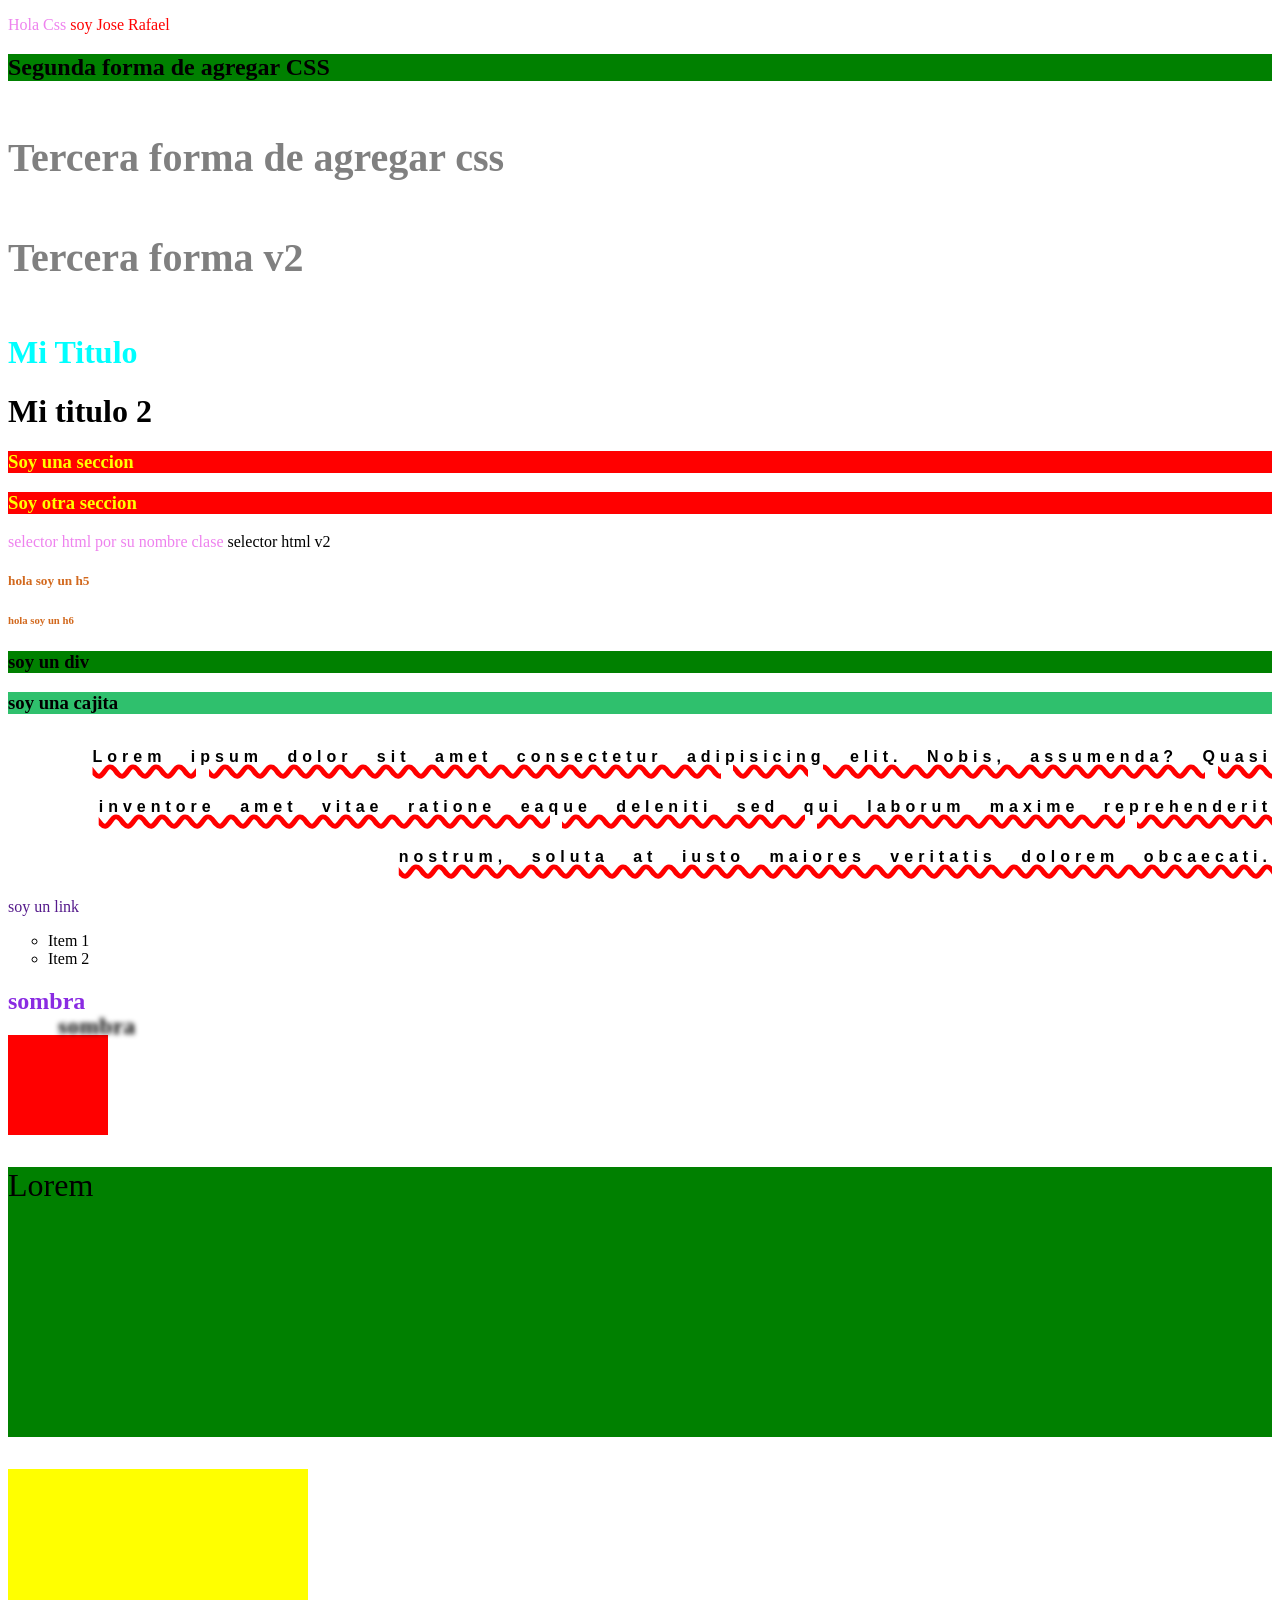
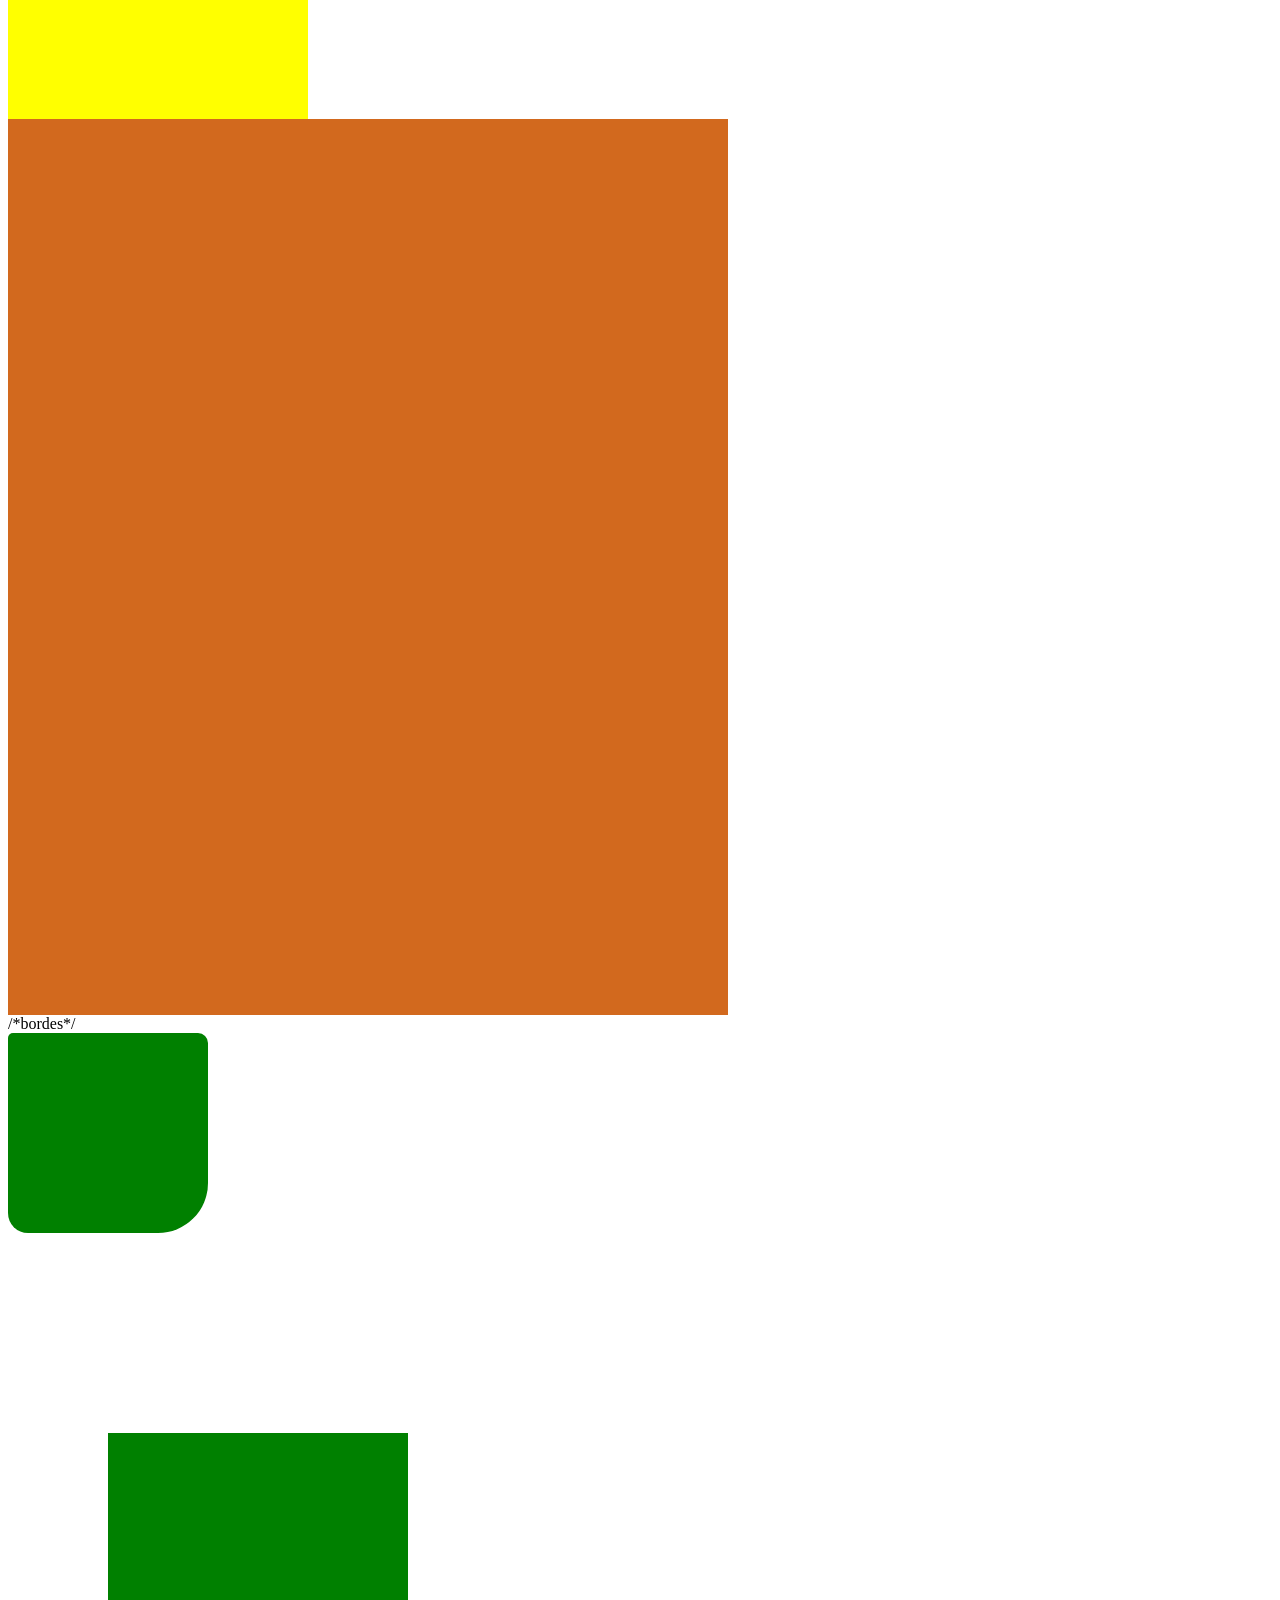
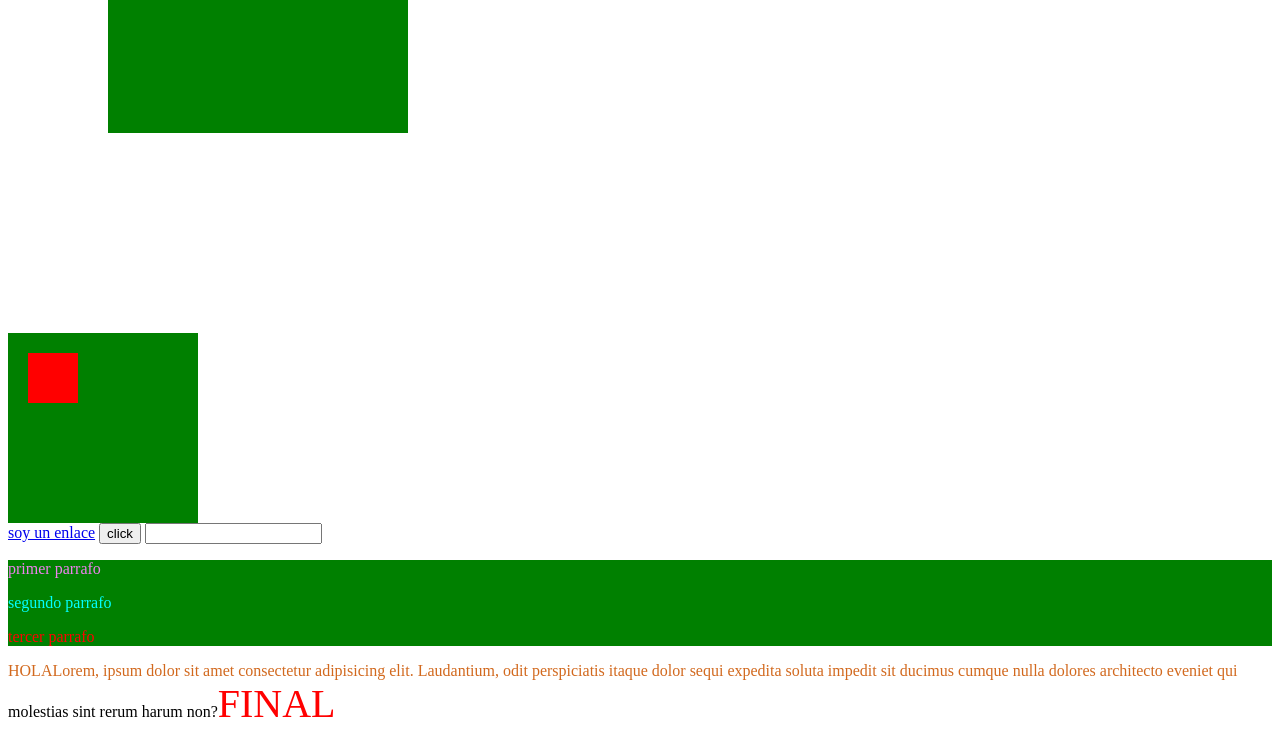
<file: css/index.html>
<!DOCTYPE html>
<html lang="en">
<head>
    <meta charset="UTF-8">
    <meta name="viewport" content="width=device-width, initial-scale=1.0">
    <title>CSS</title>
    <!--Tercera forma de agregar css-->
    <!--Vinculamos el archivo .css a nuestro con la etiqueta Link-->
    <link rel="stylesheet" href="styles/style.css">
</head>
<body>
    <!--Primera forma de agregar css-->
    <p style="color: violet;">Hola Css <span style="color: red;">soy Jose Rafael</span></p>
    <!--Segunda forma de agregar css-->

    <div>
        <h2>Segunda forma de agregar CSS</h2>
    </div>

    <style>
        div{ 
          background-color:green ;  
         }
    </style>

    <!--Tercera forma de escribir css-->



    <h4>Tercera forma de agregar css</h4>
    <h4>Tercera forma v2</h4>

    <!--EJEMPLOS DE CSS EN EL ARCHIVO EXTERNO-->
    <!--EJEMPLO DE SELECTOR ID-->
    <h1 id="titulo">Mi Titulo</h1>
    <h1>Mi titulo 2</h1>
    <!--EJEMPLO DE SELECTOR CLASE-->
    <section class="bgred tyellow">
        <h3>Soy una seccion</h3>
    </section>

    <section class="bgred tyellow">
       <h3>Soy otra seccion</h3>
    </section>

    <!--Ejemplo de html por su nombre de clase-->
   <span class="texto">selector html por su nombre clase</span> 
   <span>selector html v2</span>
   
   <!--ejemplo de selector en grupo-->
   <h5>hola soy un h5</h5>
   <h6>hola soy un h6</h6>

   <div class="contenedor">
    <h3>soy un div</h3>
   </div>

   <div id="cajita">
    <h3>soy una cajita</h3>
   </div>
   <!--ejemplos de las propidades-->
   <!--texto-->
   <div id="contenedor-texto">
        <p>Lorem ipsum dolor sit amet consectetur adipisicing elit. Nobis, assumenda? Quasi inventore amet vitae ratione eaque deleniti sed qui laborum maxime reprehenderit nostrum, soluta at iusto maiores veritatis dolorem obcaecati.</p>
    <a href="">soy un link</a>
    </div>
    <ul>
        <li>Item 1</li>
        <li>Item 2</li>
    </ul>
    <!--sombras-->
    <h2 id="sombra">sombra</h2>
    <!--Tamanos-->
    <div id="cajita1"></div>

    <!--medidas-->

    <div id="medidatexto">
        <p>Lorem</p>
    </div>
    <div id="cajita2">
      <section>

      </section>  
    </div>
    <div id="cajita3">
    </div>
    <!--background-->
    /*bordes*/

    <div id="cajita5">
        
    </div>

    <!--Margenes-->
    <div id="cajita6">

    </div>

    <!--padding-->

    <div id="cajita7">
        <section></section>
        
    </div>

    <!--pseudo clases-->
    
    <a id="enlace" href="https://www.youtube.com">soy un enlace</a>
    <button id="boton1">click</button>
    <input id="inputy1" type="text">

    <div id="cajita8">
        <p>primer parrafo</p>
        <p>segundo parrafo</p>
        <p>tercer parrafo</p>
    </div>

    <!--pseudo elemntos-->
        
    <p id="parrafo2">Lorem, ipsum dolor sit amet consectetur adipisicing elit. Laudantium, odit perspiciatis itaque dolor sequi expedita soluta impedit sit ducimus cumque nulla dolores architecto eveniet qui molestias sint rerum harum non?</p>

 </body>
</html>
</file>
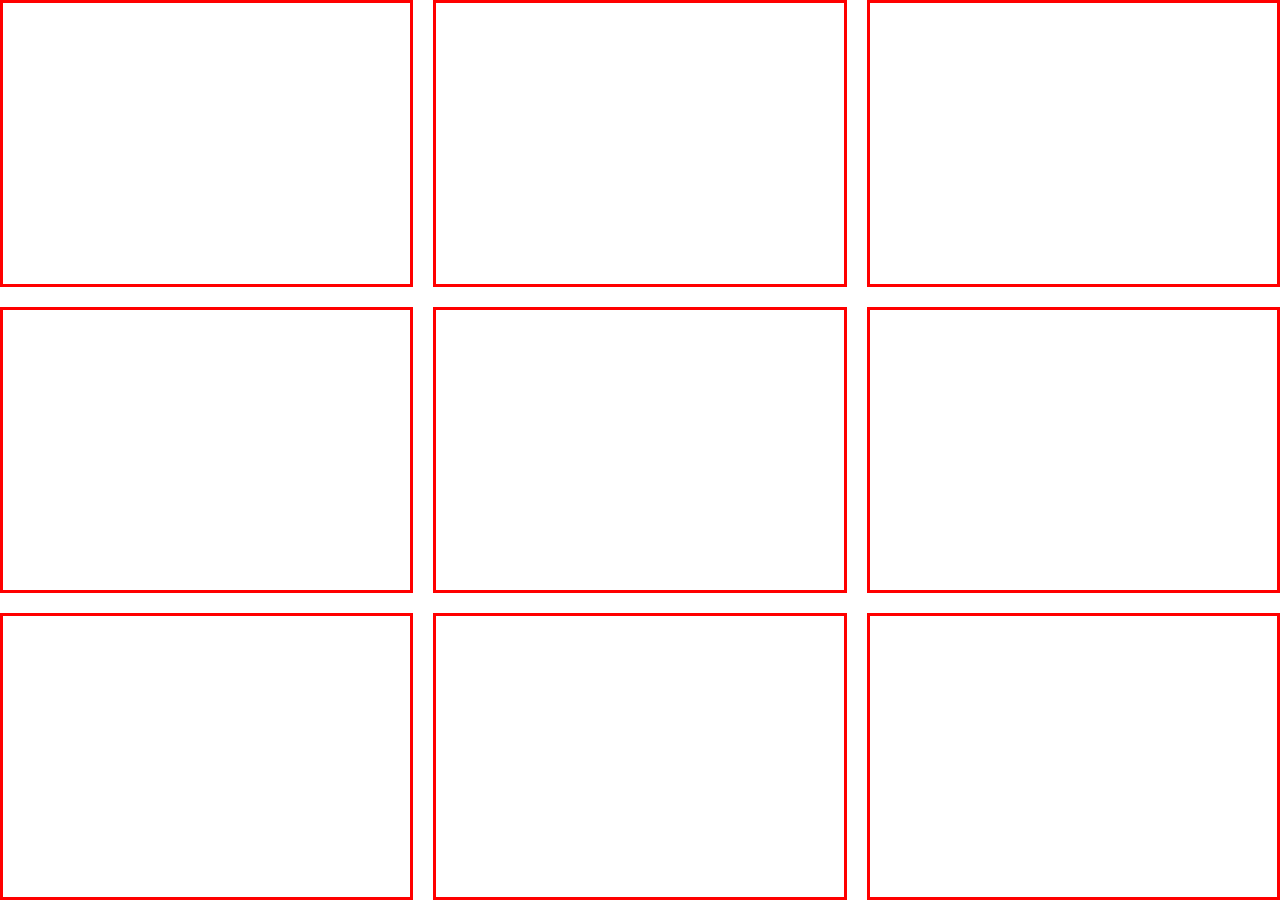
<file: css/grid.html>
<!DOCTYPE html>
<html lang="en">
<head>
    <meta charset="UTF-8">
    <meta name="viewport" content="width=device-width, initial-scale=1.0">
    <title>Grid</title>
    <link rel="stylesheet" href="styles/grid.css">
</head>
<body>
    <main>
        <div></div>
        <div></div>
        <div></div>
        <div></div>
        <div></div>
        <div></div>
        <div></div>
        <div></div>
        <div></div>
    </main>
    
</body>
</html>
</file>
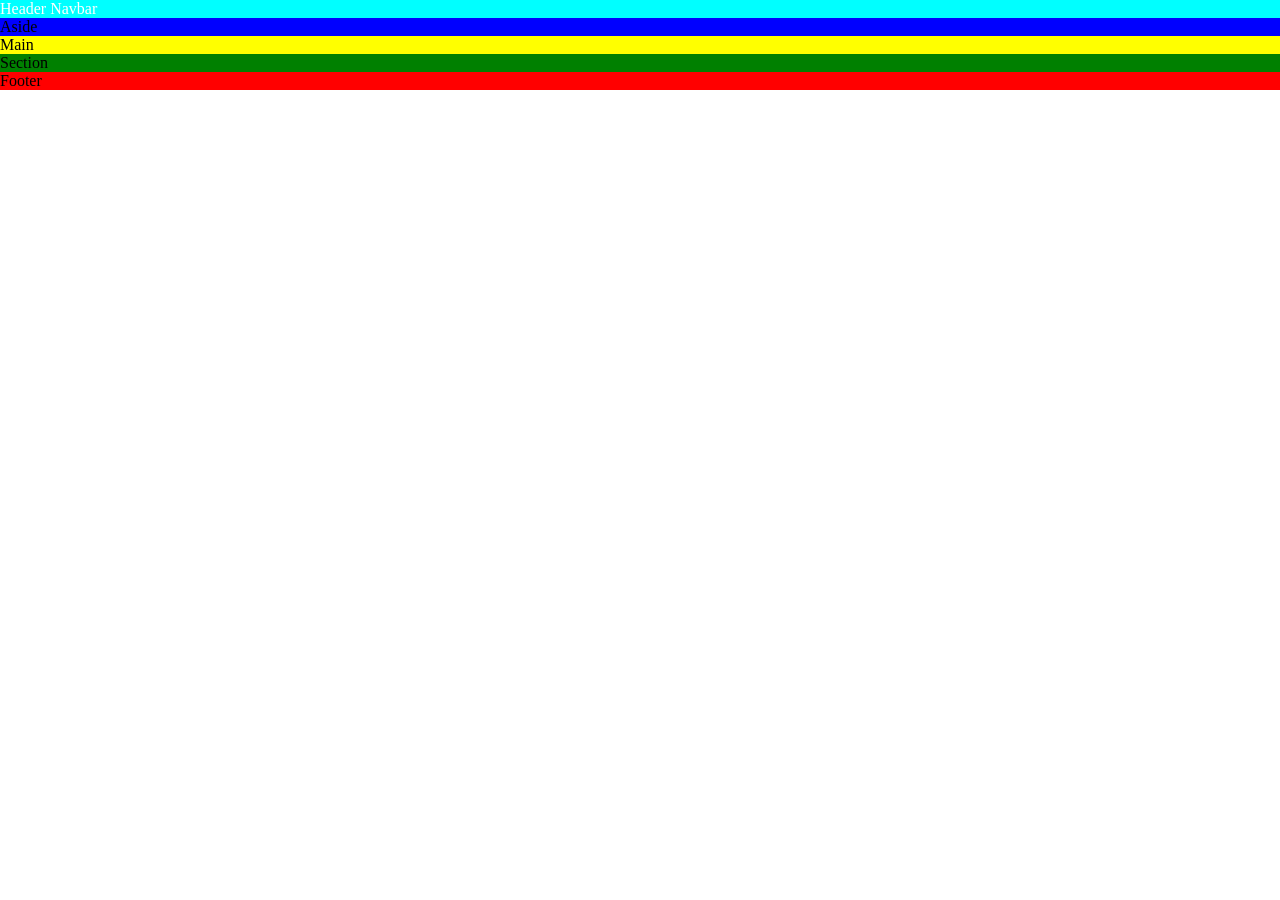
<file: css/grid2.html>
<!DOCTYPE html>
<html lang="en">
<head>
    <meta charset="UTF-8">
    <meta name="viewport" content="width=device-width, initial-scale=1.0">
    <title>Grid Area</title>
    <link rel="stylesheet" href="styles/grid2.css">
</head>
<body>
    <div class="grid-contenedor">
        <header class="header">Header Navbar</header>
        <aside class="aside">Aside</aside>
        <main class="main">Main</main>
        <section class="section">Section</section>
        <footer class="footer">Footer</footer>
    </div>
</body>
</html>
</file>
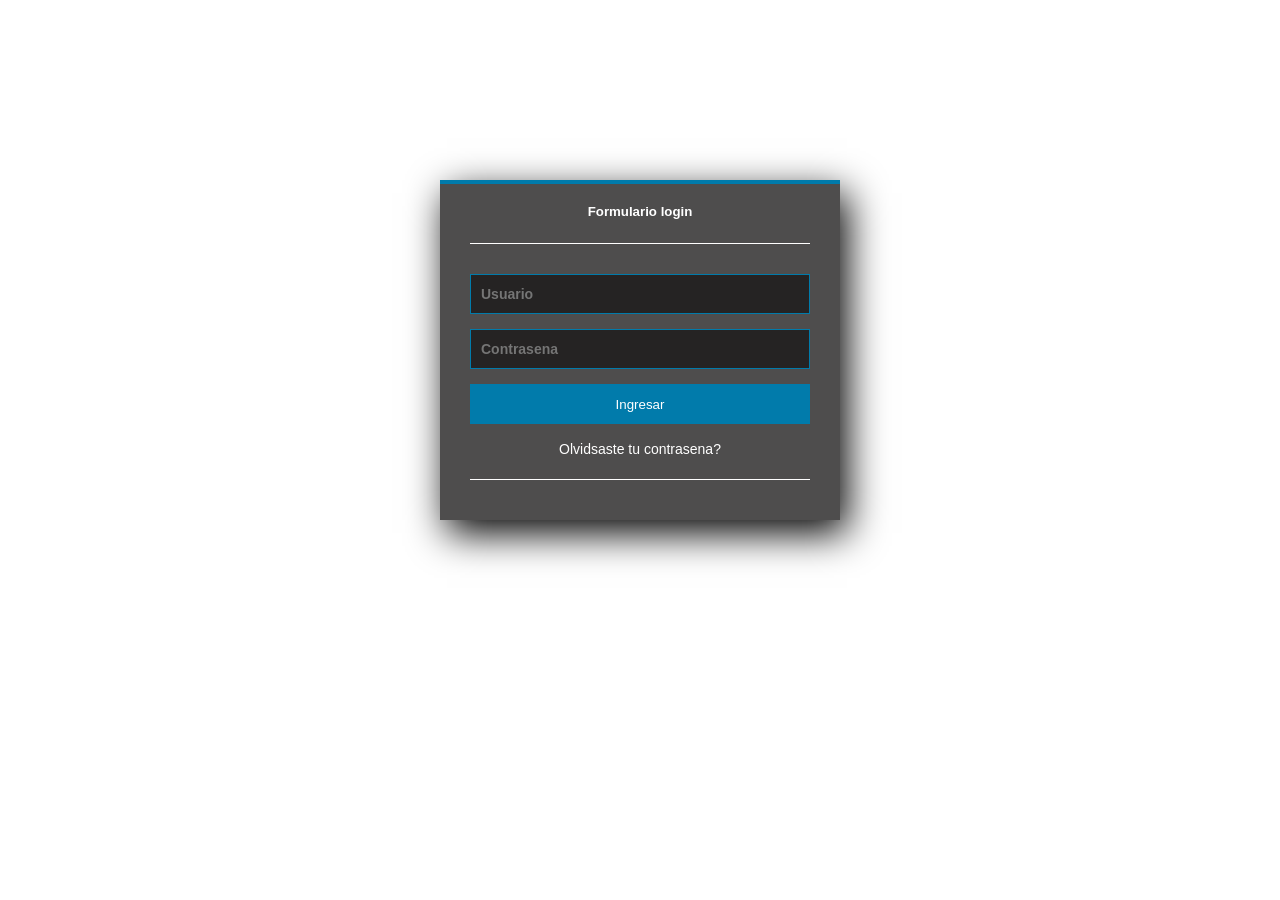
<file: css/loginjose.html>
<!DOCTYPE html>
<html lang="en">
<head>
    <meta charset="UTF-8">
    <meta name="viewport" content="width=device-width, initial-scale=1.0">
    <title>Formulario Login</title>
    <link rel="stylesheet" href="styles/loginjose.css">
</head>
<body>
    <section class="form-login">
        <h5>Formulario login</h5>
        <input class="controls" type="text" name="usuario" value="" placeholder="Usuario">
        <input class="controls" type="password" name="contrasena" value="" placeholder="Contrasena">
        <input class="buttons" type="submit" name="" value="Ingresar">
        <p><a href="#">Olvidsaste tu contrasena?</a></p>
    </section>
    
</body>
</html>
</file>
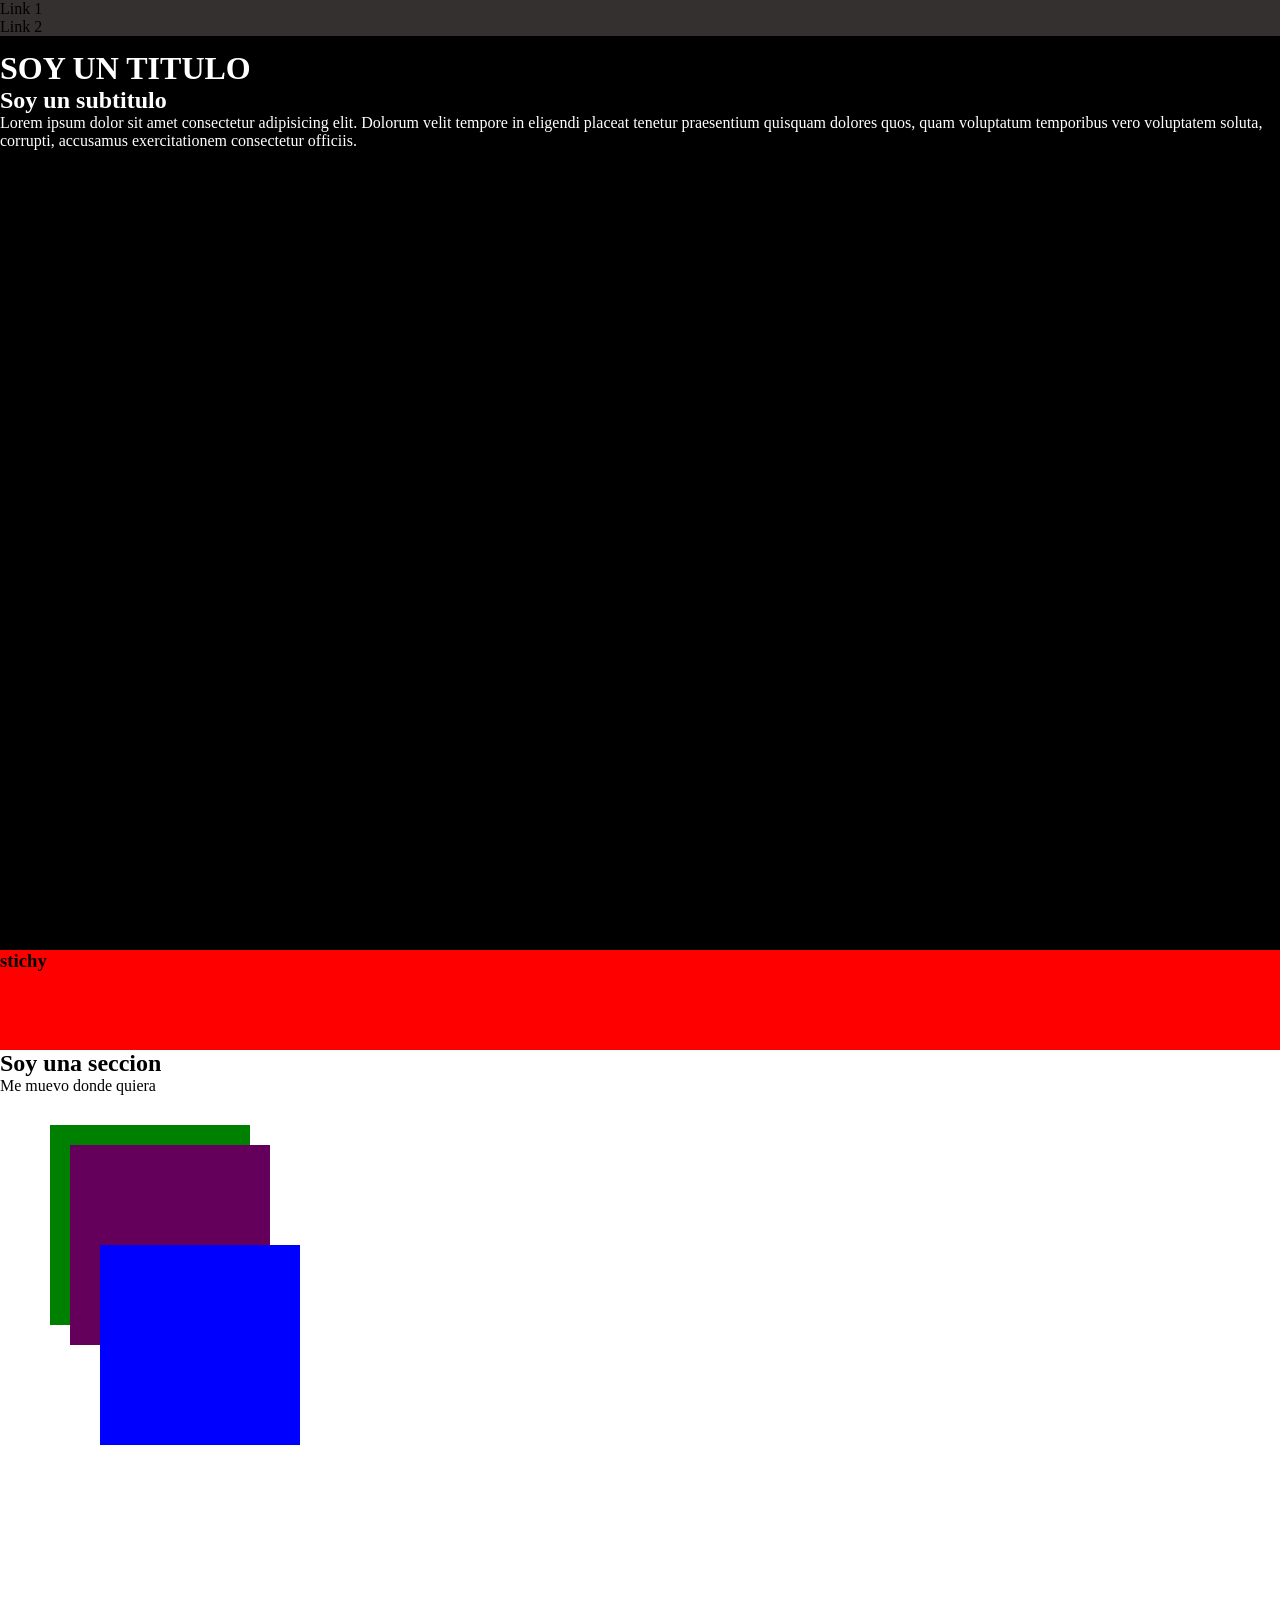
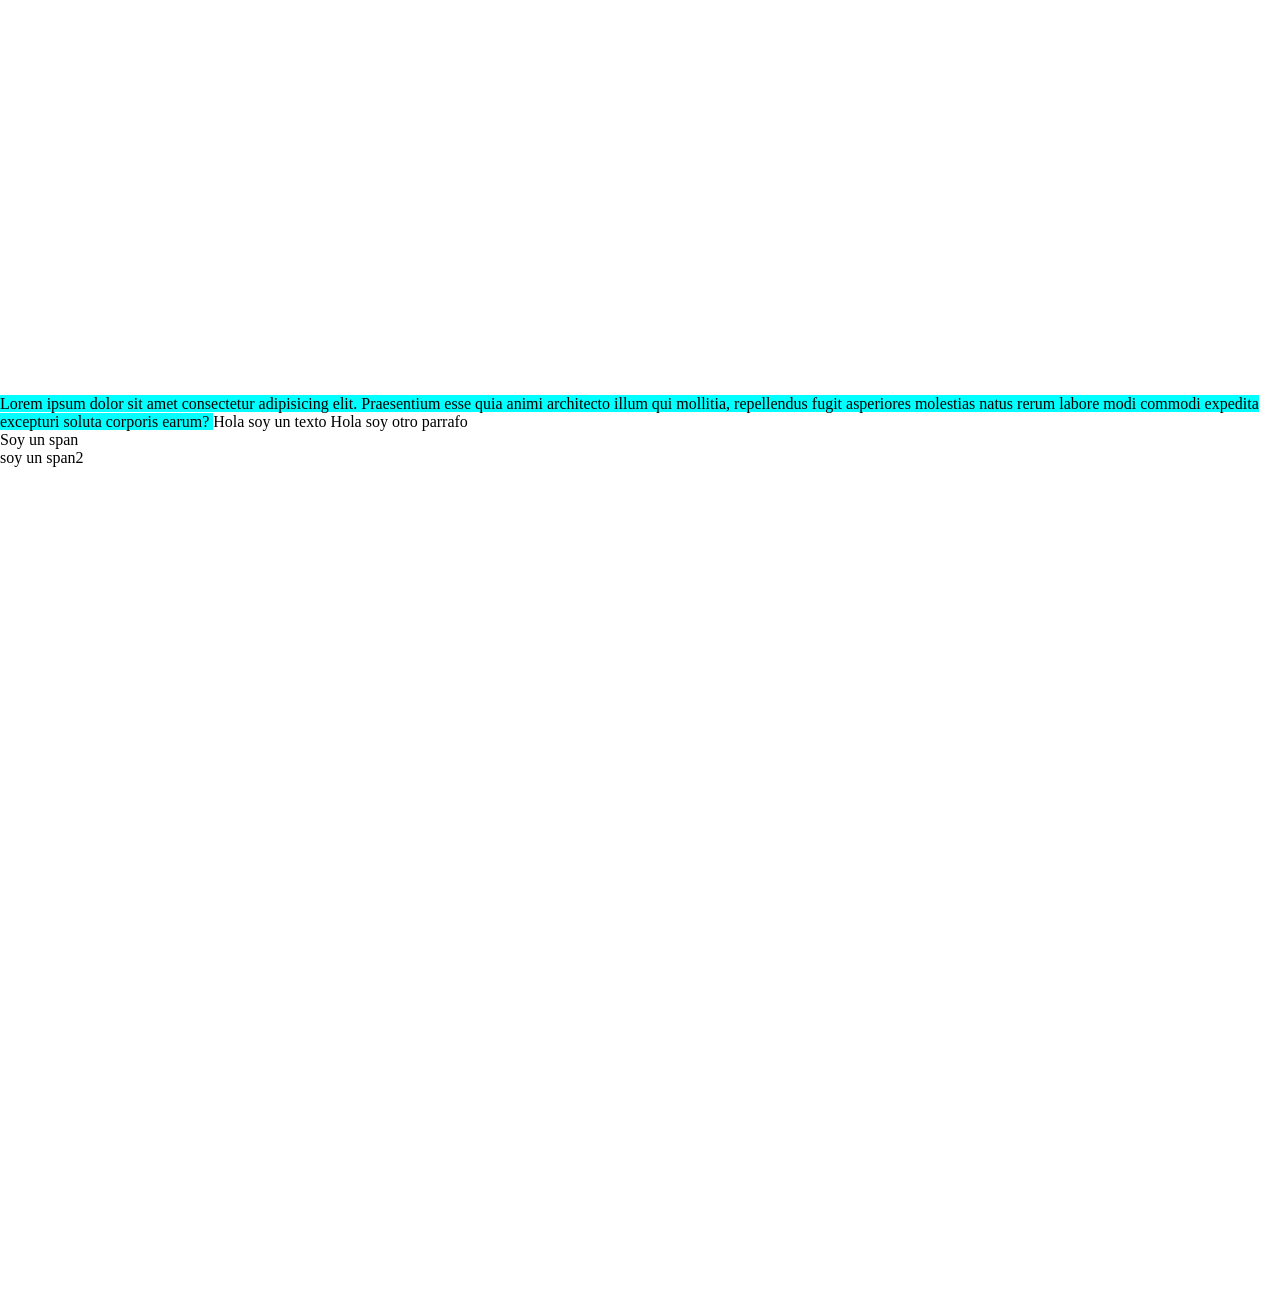
<file: css/seccion2.html>
<!DOCTYPE html>
<html lang="en">
<head>
    <meta charset="UTF-8">
    <meta name="viewport" content="width=device-width, initial-scale=1.0">
    <title>Seccion2</title>
    <link rel="stylesheet" href="styles/seccion2.css">
</head>
<body>
    <nav>
        <ul>
            <li>Link 1</li>
            <li>Link 2</li>
        </ul>
    </nav>

    <main>
        <h1>SOY UN TITULO</h1>
        <h2>Soy un subtitulo</h2>
        <p>Lorem ipsum dolor sit amet consectetur adipisicing elit. Dolorum velit tempore in eligendi placeat tenetur praesentium quisquam dolores quos, quam voluptatum temporibus vero voluptatem soluta, corrupti, accusamus exercitationem consectetur officiis.</p>
    </main>

    <aside>
        <h3>stichy</h3>
    </aside>
    <section id="seccion1">
        <h2>Soy una seccion</h2>
        <div>Me muevo donde quiera</div>
    </section>

    <section id="seccion2">
        <div></div>
        <div></div>
        <div></div>
    </section>
    

    <section id="seccion3">
       <!--Elementos en bloque--> 
       <div>
        <p>Lorem ipsum dolor sit amet consectetur adipisicing elit. Praesentium esse quia animi architecto illum qui mollitia, repellendus fugit asperiores molestias natus rerum labore modi commodi expedita excepturi soluta corporis earum?</p>
       </div>
       <p>Hola soy un texto</p>
       <p>Hola soy otro parrafo</p>

       <!--Elementos en linea--> 

       <span>Soy un span</span>
       <span>soy un span2</span>
    </section>
        
    
    
</body>
</html>
</file>
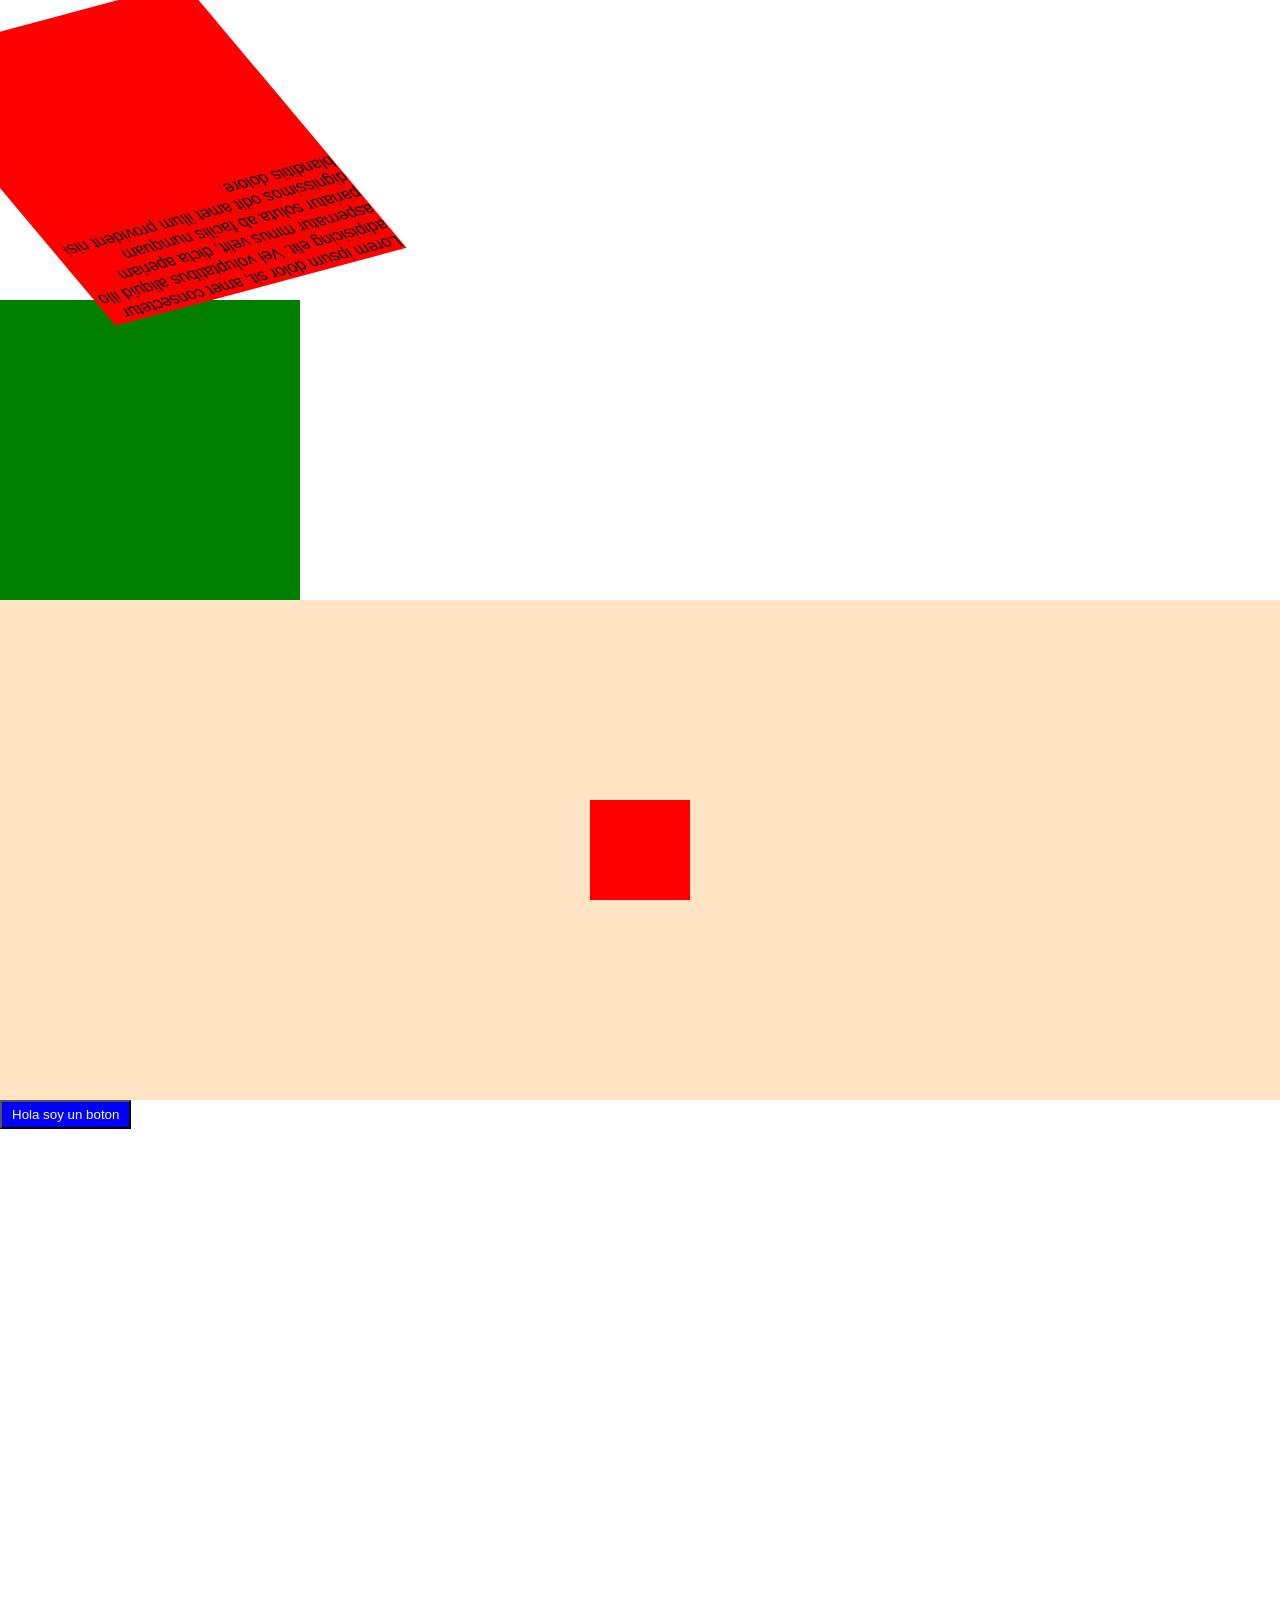
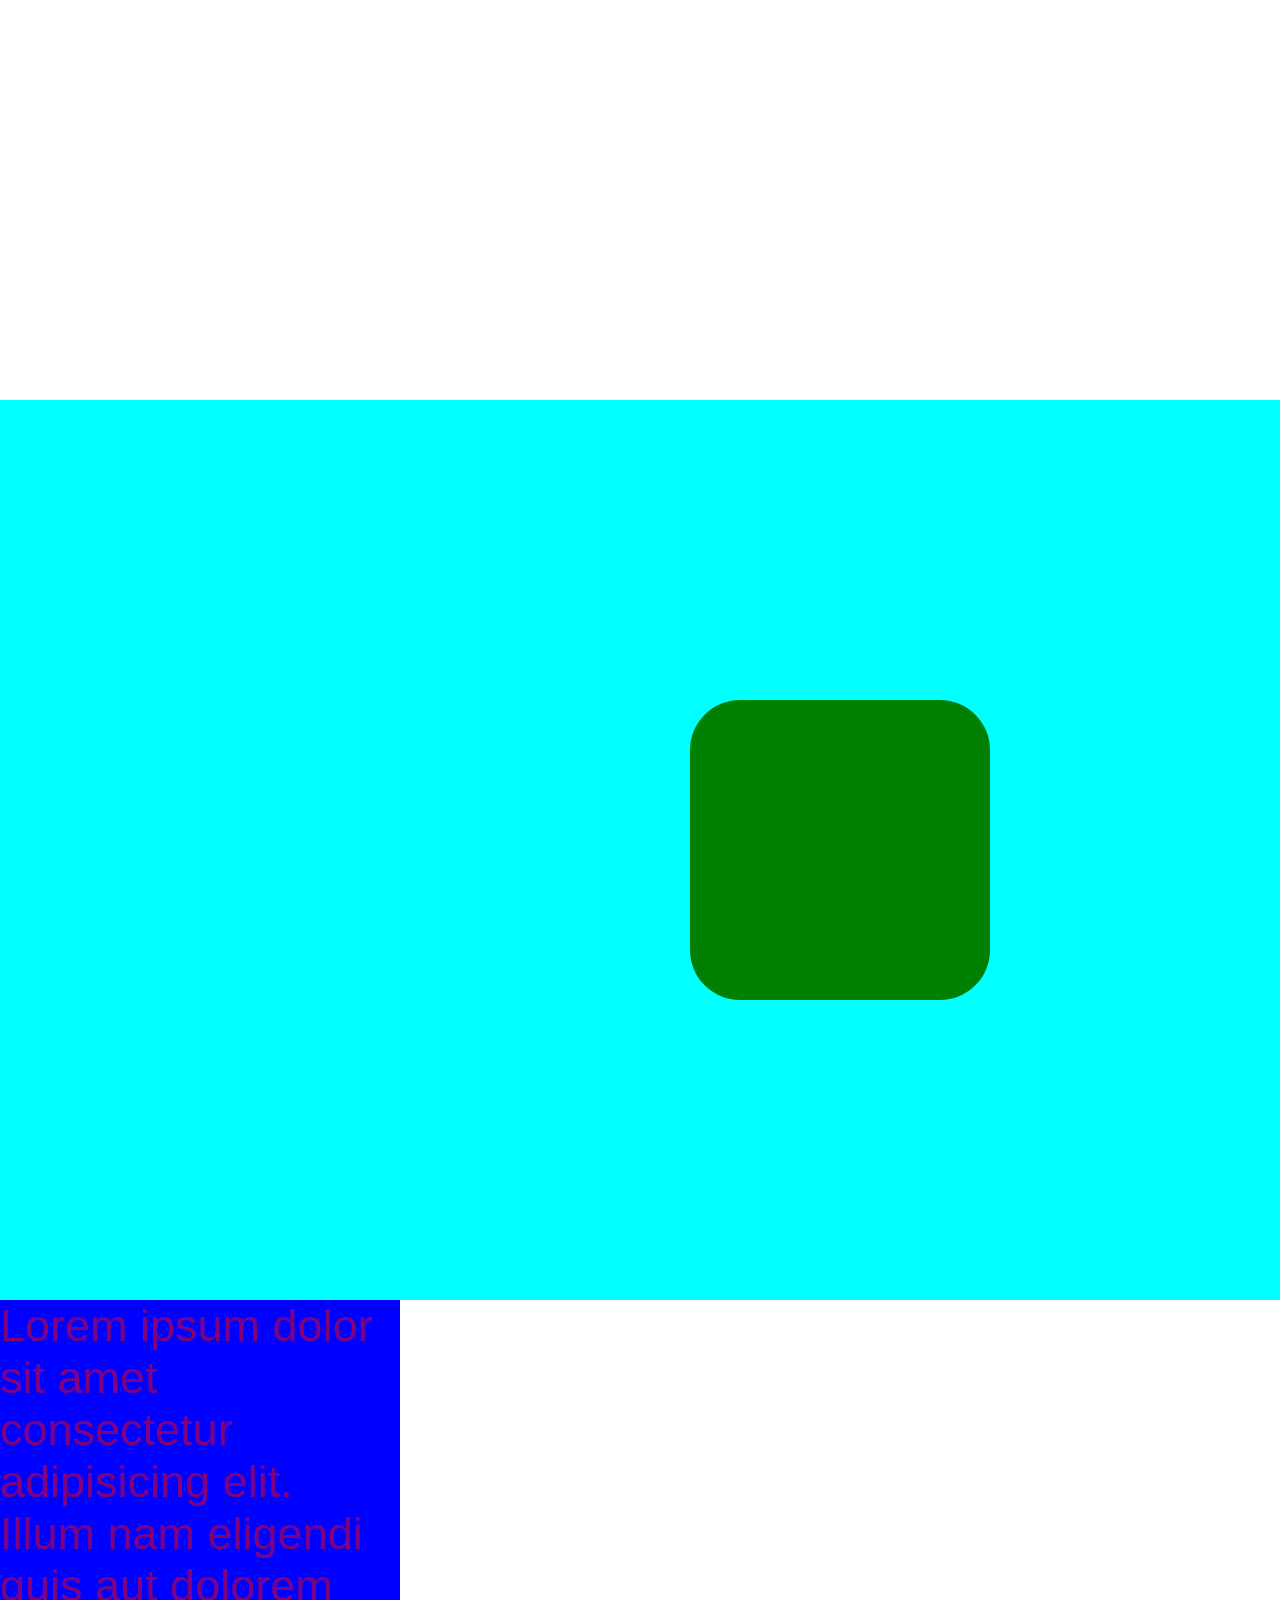
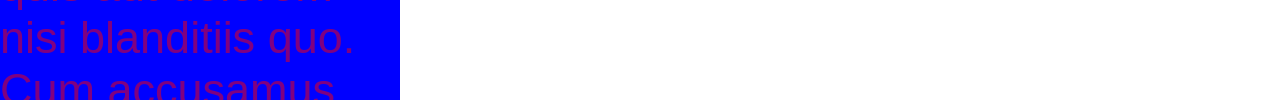
<file: css/seccion3.html>
<!DOCTYPE html>
<html lang="en">
<head>
    <meta charset="UTF-8">
    <meta name="viewport" content="width=device-width, initial-scale=1.0">
    <title>Document</title>
    <link rel="stylesheet" href="styles/general.css">
    <link rel="stylesheet" href="styles/seccion3.css">
</head>
<body>
    <!-- TRANSFORM -->
    <div id="transform">
        <p>Lorem ipsum dolor sit, amet consectetur adipisicing elit. Vel voluptatibus aliquid illo aspernatur minus velit, dicta aperiam pariatur soluta ab facilis numquam dignissimos odit amet illum provident nisi blanditiis dolore.</p>
    </div>
    <section></section>
    <main>
        <article></article>
    </main>
    <div id="transicion">
        <button>Hola soy un boton</button>
    </div>

    <div id="animacion">
        <div></div>
    </div>

    <div id="overflow">
        <p>Lorem ipsum dolor sit amet consectetur adipisicing elit. Illum nam eligendi quis aut dolorem nisi blanditiis quo. Cum accusamus voluptate, mollitia ullam minima porro laborum nulla. Hic fugiat officia eveniet!</p>
    </div>
</body>
</html>
</file>
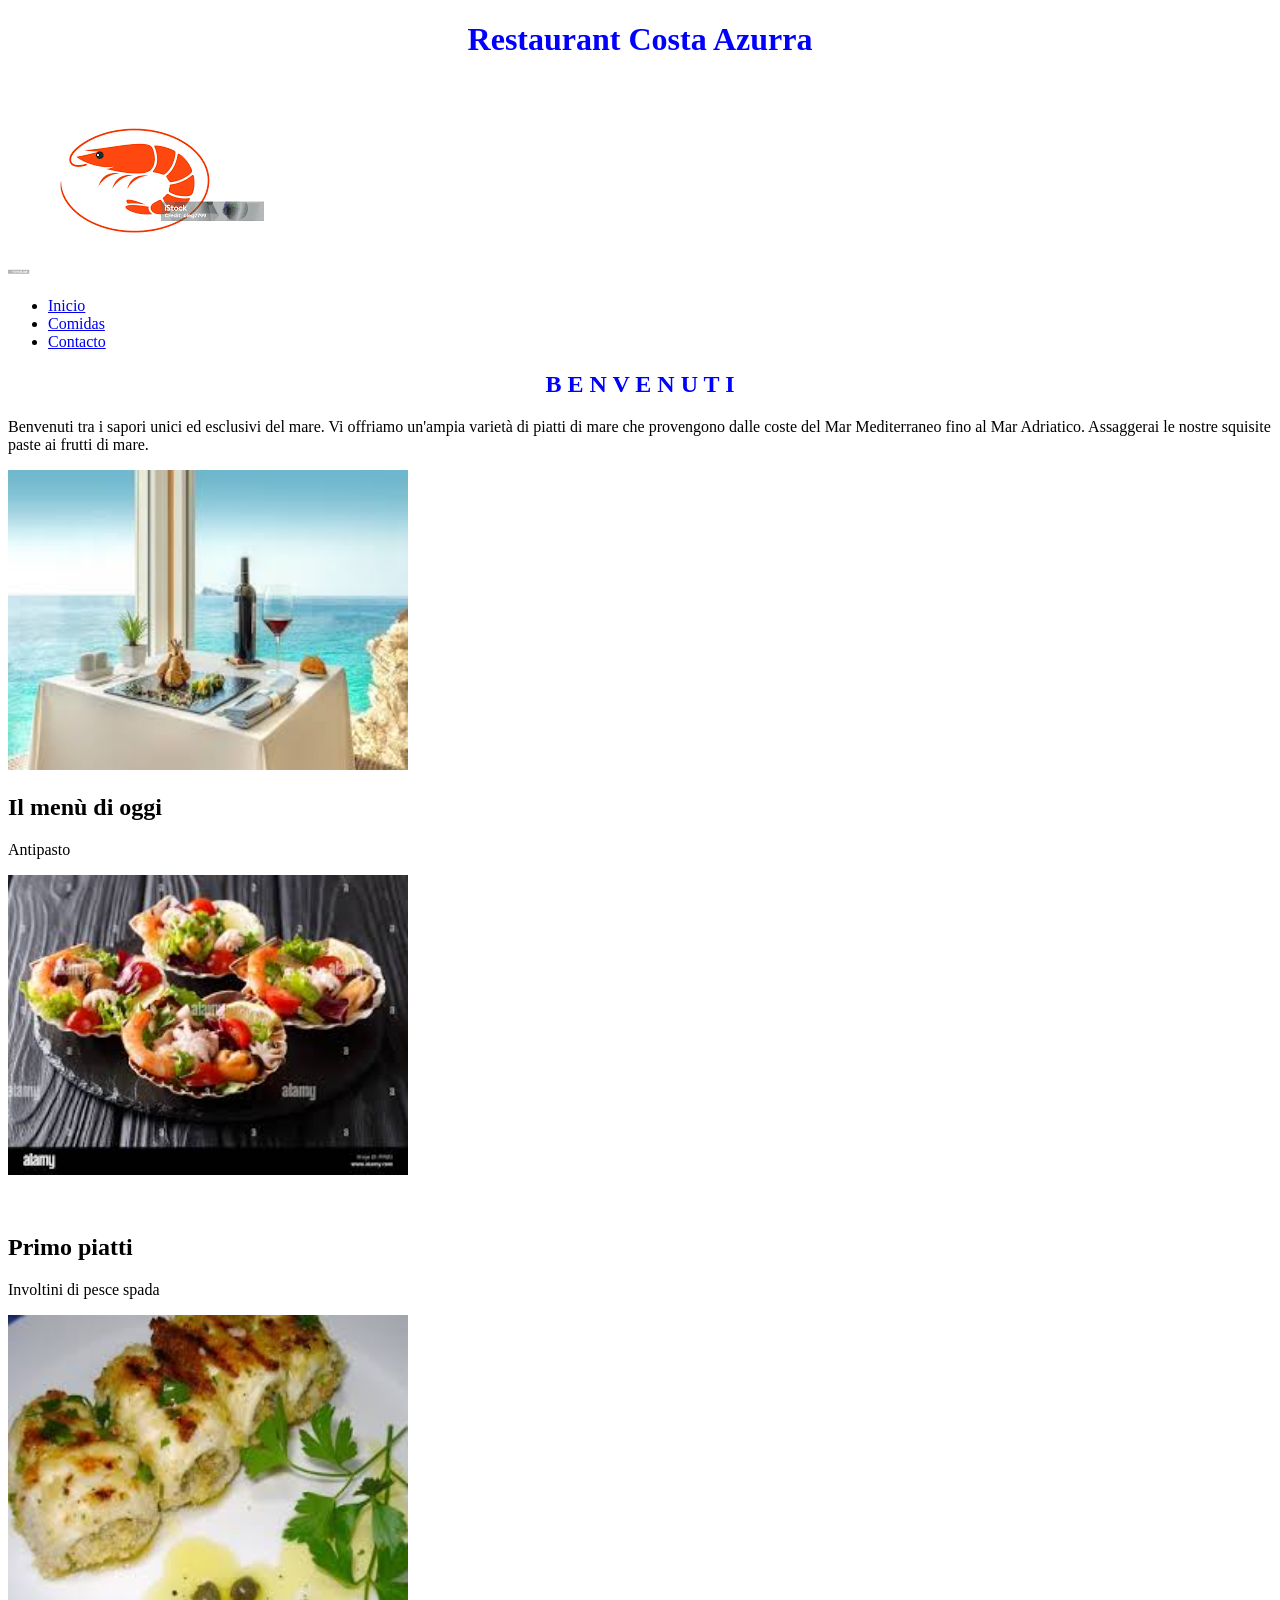
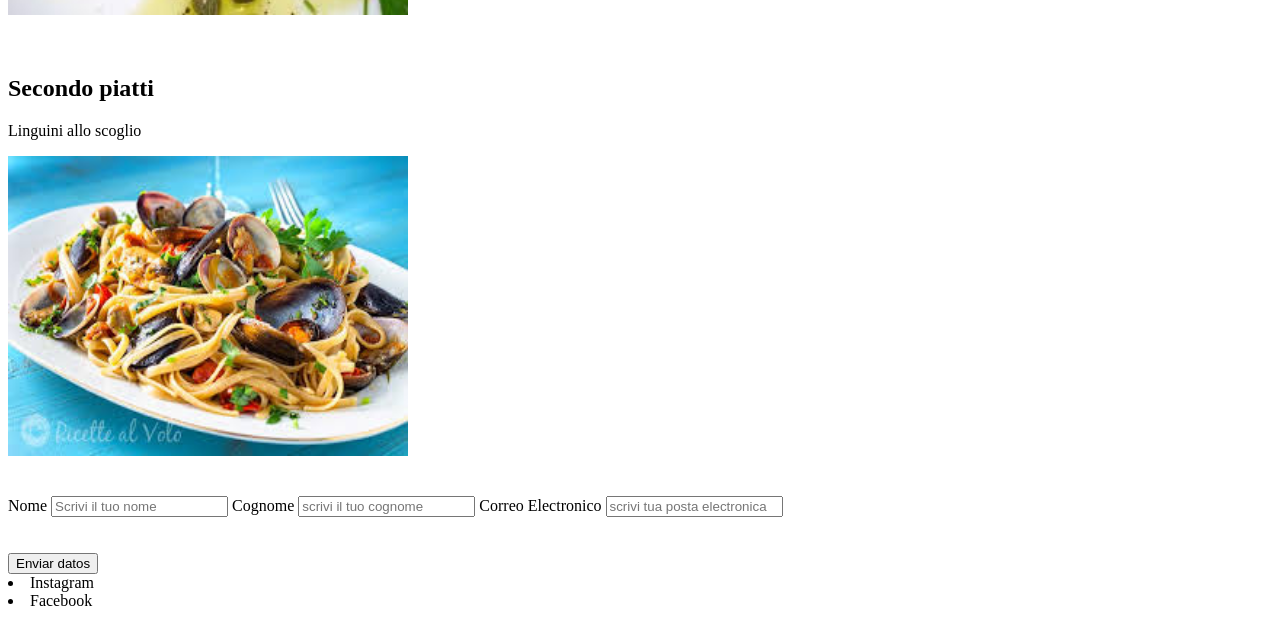
<file: HTML5/ejercicio1.html>
<!DOCTYPE html>
<html lang="en">
<head>
    <meta charset="UTF-8">
    <meta name="viewport" content="width=device-width, initial-scale=1.0">
    <title>Restaurant Costa Azurra</title>
</head>
<body>
    <h1 style="text-align: center; color: blue;">Restaurant Costa Azurra</h1>
    <nav>
    <header>    
        <img src="images/logo.png" alt="logo">
        <ul>
            <!--Barra de navegacion-->
            <li><a href="#inicio">Inicio</a></li>
            <li><a href="#comidas">Comidas</a></li>
            <li><a href="#contacto">Contacto</a></li>
        </ul>
    </nav>
   </header>
   <main>
    <!--Seccion de inicio y bienvenida-->
    <section id="inicio">
        <h1 style="text-align: center; color: blue;">B E N V E N U T I</h1>
        <p>Benvenuti tra i sapori unici ed esclusivi del mare. Vi offriamo un'ampia varietà di piatti di mare che provengono dalle coste del Mar Mediterraneo fino al Mar Adriatico. Assaggerai le nostre squisite paste ai frutti di mare.</p>
        <img src="images/local.jpg" alt="restaurant"  width="400px" height="300px">
    </section>
        <!--Seccion de comidas-->
        <section id="comidas">
            <h1>Il menù di oggi</h1>
            <p>Antipasto</p> <img src="images/antipasto.jpg" alt=""width="400px" height="300px">
            <br>
            <br>
            <br>
            <h1>Primo piatti</h1>
            <p>Involtini di pesce spada</p> <img src="images/primo piato.jpg" alt=""width=400px" height="300px">
            <br>
            <br>
            <br>
            <h1>Secondo piatti</h1>
            <p>Linguini allo scoglio</p> <img src="images/secondo piato.jpg" alt=""width="400px" height="300px">
            <br>
            <br>
            <br>
            </section>
            <footer>
             <!--Formulario-->
<form action="">
    <!--Nombre-->
    <label for="name">Nome</label>
    <input type="text" name="name" id="name" placeholder="Scrivi il tuo nome">

    <!--Apellido-->
    <label for="lastname">Cognome</label>
    <input type="text" name="lastname" id="lastname" placeholder="scrivi il tuo cognome">

    <!--Correo Electronico-->
    <label for="email">Correo Electronico</label>
    <input type="email" name="email" id="email" placeholder="scrivi tua posta electronica">
    <br>
    <br>
    <br>
    <input type="submit" value="Enviar datos">
    <!--Contacto-->
     <section id="contacto">
        <li>Instagram</li> 
        <li>Facebook</li>
     </ul>
    </section>

            </footer>
        
        
</body>
</html>
</file>
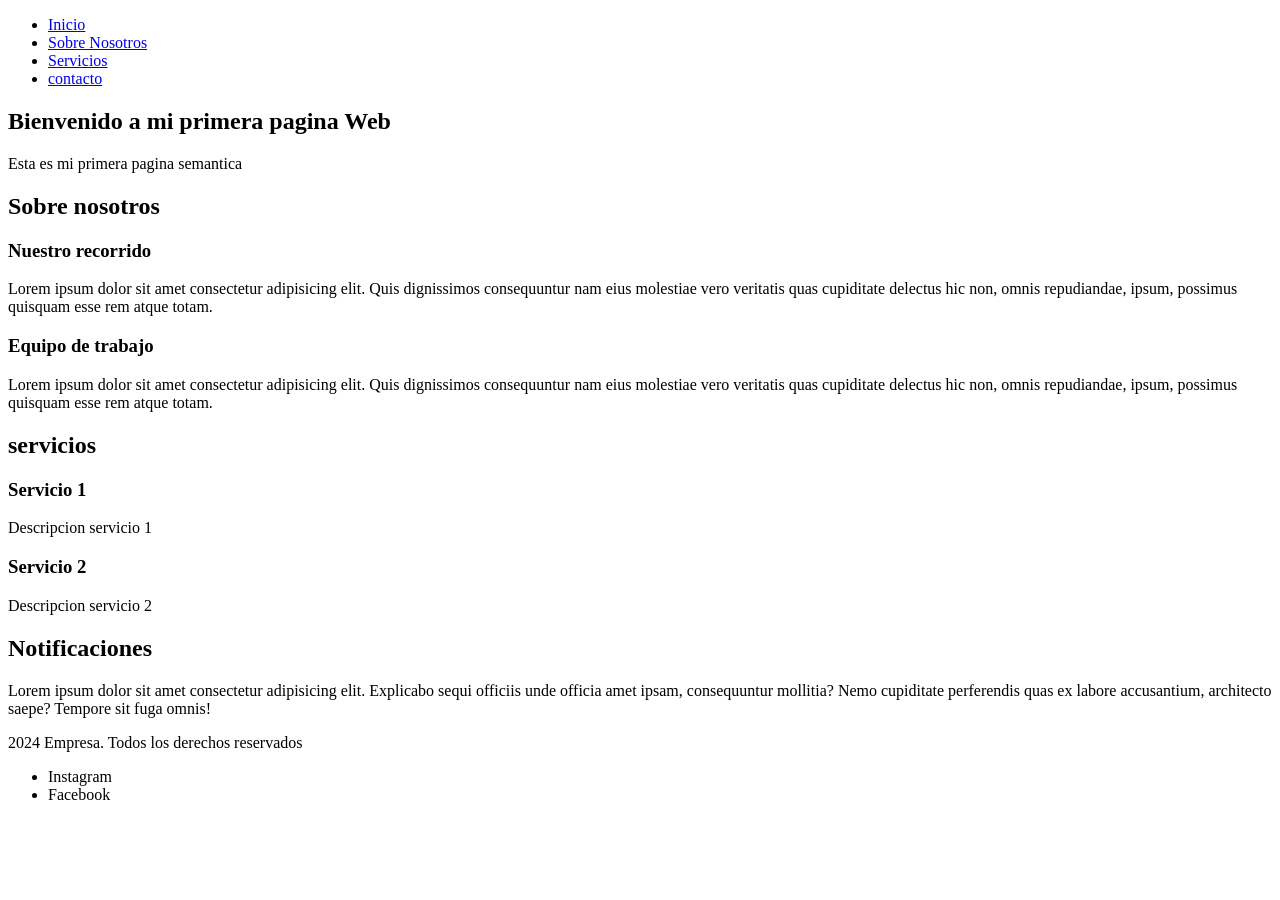
<file: HTML5/estructura.html>
<!DOCTYPE html>
<html lang="en">
<head>
    <meta charset="UTF-8">
    <meta name="viewport" content="width=device-width, initial-scale=1.0">
    <title>Estructura basica</title>
</head>
<body>
   <header>
    <!--Barra de navegacion-->
    <nav>
        <ul>
            <!--etiquetas con enlace (uso a)-->
            <li><a href="#inicio">Inicio</a></li>
            <li><a href="#sobre-nosotros">Sobre Nosotros</a></li>
            <li><a href="#servicios">Servicios</a></li>
            <li><a href="#contacto">contacto</a></li>
        </ul>
    </nav>
   </header>
   <!--crear contenido principal uso (main)-->
   <main>
    <!--Seccion de inicio-->
    <section id="inicio">
        <h1>Bienvenido a mi primera pagina Web</h1>
        <p>Esta es mi primera pagina semantica</p>
    </section>
    <!--seccion sobre nosotros--><!--Articulo 1-->
    <section id="sobre-nosotros">
        <h2>Sobre nosotros</h2>
        <!--Articulo 1-->
        <article>
            <header>
                <h3>Nuestro recorrido</h3>
            </header>
            <p>Lorem ipsum dolor sit amet consectetur adipisicing elit. Quis dignissimos consequuntur nam eius molestiae vero veritatis quas cupiditate delectus hic non, omnis repudiandae, ipsum, possimus quisquam esse rem atque totam.</p>
        </article>
        <!--Articulo 2-->
        <article>
            <header>
                <h3>Equipo de trabajo</h3>
            </header>
            <p>Lorem ipsum dolor sit amet consectetur adipisicing elit. Quis dignissimos consequuntur nam eius molestiae vero veritatis quas cupiditate delectus hic non, omnis repudiandae, ipsum, possimus quisquam esse rem atque totam.</p>
        </article>
    </section>
    <!--Seccion de servicios-->
    <section id="servicios">
        <h2>servicios</h2>
        <!--Articulo 1-->
        <article>
            <header>
                <h3>Servicio 1</h3>
            </header>
            <p>Descripcion servicio 1</p>
        </article>
        <!--Articulo 2-->
        <article>
            <header>
                <h3>Servicio 2</h3>
            </header>
            <p>Descripcion servicio 2</p>
        </article>

    </section>
   </main>
   <!--Contenido lateral-->
   <aside>
    <h2>Notificaciones</h2>
    <p>Lorem ipsum dolor sit amet consectetur adipisicing elit. Explicabo sequi officiis unde officia amet ipsam, consequuntur mollitia? Nemo cupiditate perferendis quas ex labore accusantium, architecto saepe? Tempore sit fuga omnis!</p>
   </aside>
   <!--Pie de pagina-->
   <footer id="contacto">
    <p>2024 Empresa. Todos los derechos reservados</p>
    <ul>
       <li>Instagram</li> 
       <li>Facebook</li>
    </ul>
   </footer>
</body>
</html>
</file>
<file: css/styles/style.css>
/*esto es un comentario*/


/*SELECTORES*/
/*SELECTOR POR ETIQUETA HTML*/
h4 {
  color: gray; 
  font-size: 40px;  
}
/*SELECTOR POR ID (IDENTIFICADOR)*/

#titulo{
    color: aqua;
}

/*SELECTOR POR CLASE (ES UN GRUPO)*/

.bgred{
    background-color: red;
}

.tyellow{
    color: yellow;
}

/*SELECCIONAMOS UNA ETIQUETA HTML POR SU NOMBRE DE CLASE*/
span.texto{
    color: violet;
}

/*seleccionar todo el documento*/

/**{
   background-color: black;
}*/

/*seleccion en grupo*/
h5, h6 {
color: chocolate;    
}

/*propiedades CSS*/

:root{
    /*defino una variable*/
  --verde: rgb(47, 192, 109);
} 

contenedor{
    /*llamo a una variable*/
    background-color: var(--verde)
}

#cajita{
    background-color: var(--verde)
}

/*propiedades css*/
/*texto*/

#contenedor-texto{
    background-color: white;
}
#contenedor-texto p{
/*color:valor=permite colocarle un color al texto*/
   color:rgb(18, 18, 187)

    /*font-size: permite cambiar el tamano de la letra*/

     font-size: 25px ;

     /*font-weight: valor= permite ajustar el grosor del texto*/

     font-weight:800 ;

     /*font-family: valor: permite cambiar la fuente de la letra*/

    font-family: sans-serif;

    /*text-aling: valor= permite ajustar en que posicion se encuentra el texto*/

    text-align:end ;

    /* text-decoration: valor= permite agregarle la decoracion al texto 

    text-decoration-line:underline ;
    text-decoration-color: blue;
    text-decoration-style: wavy;
    text-decoration-thickness:2px ;*/
   
    /* todas estas propidades se pueden aplicarf en una sola linea*/
     text-decoration: underline red wavy 5px;

     /* text-transform: valor = permite transformar el texto */

    text-transform:none ;

    /* text-indent : valor = permite colocar una sangria en el texto*/

    text-indent: 50px;
    /*letter-spacing: valor= separacion de letras*/
    letter-spacing: 5px;

    /*line-height: valor = altura entre lineas del parrafo*/
    line-height: 50px;

    /*word-spacing: valor= separacion entre palabras*/
    word-spacing: 15px;

}

/* list-style: valor = estilo de la lista (aqui no uso # porque no es un ID o una CLASS*/
ul li{
    list-style: circle;
}

/*text-shadow : valor : permite colocarle una sombra al texto*/

#sombra{
    color: blueviolet;
    text-shadow: 50px 25px 5px black;
 /*            x    y    df   color   */
    /*primer valor desplaza de izquierda a derecha horizontal y el segundo valor desplaza de manera vertical de arriba hacia abajo, el tercer valor el desenfoque de la sombra y el cuarto valor modifica el color */  
}
#contenedor-texto a{
    text-decoration: none;
}
/* tamanos*/
/*
-width anchura
height altura
max-width maximo de anchura
max-height maximo de altura
min-width y height minimo de anchura y altura
*/

#cajita1{
    width: 100px;
    height: 100px;
    max-width: 200px;
    max-height: 100px;
    min-width: 100px;
    min-height: 50px;
 background-color: red;   
}

/*unidades de medida*/
/*
em=se basa en el tamano de fuente del elemento ::placeholder
rem= se basa en el tamano de fuente de fuente del elemento raiz del documento
vw = viewport width 
vh = viewport height
%
vmin = viewport minimo
vmax = vieport maximo
*/
#medidatexto p{
    font-size: 50px;
    width: 50%;
    height: 30vh;
}
#medidatexto p{
    /* 16px */
    font-size: 2rem;    
}

#cajita2{
    width: 200px;
    height: 250px;
    background-color:#13082f ;
}

#cajita2 section{
    width: 300px;
    height: 250px;
    background-color: yellow;

}

#cajita3{
    width: 80vmin;
    height: 70vmax;
    background-color: chocolate;
}
#cajita4{
    height:200px ;
    /*background-color : valor = permite cambiar el color de fondo*/
/* r = red g = green b = blue a = alpha (transparencia)*/

   background-color: rgb(35, 227, 22,0,7); 
    /*background-image: valor = permite colocar imagen de fondo*/     
   /*background-image: url("../images/tigre.jpg"),url(https://img.freepik.com/foto-gratis/jumbo-jet-volando-cielo_23-2150895681.jpg);*/
   /*background-image: linear-gradient(to top,red, rgba(0,0,0,0)), url("../images/tigre.jpg")*/
   /* background-image: linear-gradient(120deg,red, blue,yellow);*/
   /*background-image: linear-gradient(transparent,rgba(0,0,0,0.8)),url("../images/tigre.jpg")*/
   background-image: linear-gradient(circle at center, red, blue)
 /*background-repeat : valor = permite indicar si queremos repetir la imagen (mosaico);*/
   background-repeat:no-repeat ;
    /*permite ajustar la posicion de la imagen de fondo
   background-position:right top,left bottom;*/

   /*backgroun-size : valor = permite colocar un tamano a la imagen*/
   /* por ejemplo 2 imagenes las ponemos px y separamos por una coma 100px, 200px*/
   background-size: cover; 

  /* background-attachment: fixed, scroll;*/

        
}

/*bordes*/

#cajita5{
    width: 200px;
    height: 200px;
    /*border style*/
   /* border-style: double;
   border-width: permite cambiar el tamano del borde;
   border-width:10px ;
   border-color: permite cambiar el color del borde;
   border-color: yellow;*/
  /* border:5px solid red ;*/
  /*border-right: 5px solid blue;*/
  /*border-left: 10px solid yellow;*/
  /*border-top: 6px solid yellow;*/
  /*border-bottom: 15px solid black ;*/
  /*border-radius: ;*/
  border-radius:5px 10px 50px 20px ;
  margin-bottom: 200px;
}

/*margenes*/
#cajita6{
   width: 300px;
   height: 300px; 
   /*margin*/
   /*margin: 20px;*/
   margin-top: 20px;
   margin-left: 100px;
   margin-right: 10px;
   margin-bottom: 200px;
}
    /*padding (funciona como el margen pero de manera interna)*/
    #cajita7{
         width: 150px;
         height:150px ;
  /*padding*/
padding:20px ;

}

#cajita7 section{
    width:50px ;
    height:50px ;
    background-color: red;

}

/*pseudo elementos (pseudo clases)*/
/* link (permite cambiar de color a un link no visitado)*/
#enlace1:link{
    color: blue;

}
/*visited (permite cambiar el estilo de un link visitado)*/
#enlace1:visited{
    color:green
}

/* hover: (permite que el momento de pasar el cursor por encima del elemento cambie el estilo)*/
#boton1:hover{
    background-color: red;
    color: white;
    padding: 20px 10px;
    

}
/* active (link seleccionado)*/
#enlece1:active{
    color: green;
}

/* focus: funciona para los input*/
#input1:focus{
    background-color: blue;
    color:white

}

/* :first-child:last-child:nth-child()*/
#cajita8 p:first-child{
    color: violet;
}

#cajita8 p:last-child{
    color:red
}

#cajita8 p:nth-child(2){
    color: aqua;
}

/*pseudo elemntos*/
/* ::first-line (afecta la primera linea)*/
#parrafo2::first-line{
    color:chocolate
}
/*::first-letter: (afecta la primeta letra)*/

#parrafo2::first-letter{

 color:blue
 font-size:50px 

}

/* ::before (permite anadir contenido antes del elemento,una imagen, etc)*/
#parrafo2::before{
    content: "HOLA";
    
}


/* :: after (permite colocar un contenido despues del elemento)*/
#parrafo2::after{
    content: "FINAL";
    color: red;
    font-size: 40px;
}
<ul>
<li>item 1</li>
<li>item 2</li>
<li>item 3<li/>
</ul>
</file>
<file: css/styles/grid.css>
*{
    padding: 0;
    margin: 0;
    box-sizing: border-box;
    /* sirve para que el paddind y el margin no se sume al valor total de mi cajita o del elemento */

}

main{
    /* Grid = Grilla */
    display:grid ;
    /* grid-template-columns: me permite definir columnas ;*/
    /*grid-template-columns: 200px 300px auto;*/ /* aqui tengo el valor de 3 columnas. Si quiero un valor automatico le agrego auto (ocupta todo el espacio restante) */
    /* grid-template-rows: permite definir filas ;*/
    /*grid-template-rows:150px 300px auto ;*/
    grid-template-rows: repeat(3, 1fr);
    /* row-gap: column-gap: ; (podemos colocar una separacion en las filas y las columnas)*/
    /* row-gap: 20px;
    column-gap: 30px; */
    grid-template-columns:repeat(3,1fr); /* podemos definir 4 columnas de igual tamano, por ejemplo (4, (columnas) 1fr (va ocupar 1 fraccion del elemento disponible de manera uniforme) */
    /* si uso GAP por ejemplo de 20px se aplicara tanto a las filas como a las columnas */
    gap: 20px;
    height: 100vh;
}

main div{
    border: 3px solid red;

}
</file>
<file: css/styles/grid2.css>
*{
    padding: 0;
    margin: 0;
    box-sizing: border-box;
}

.grip-contenedor{
    display: grid;
    grid-template-columns: 1fr 3fr ; /* Quiero que tenga 2 columnas, una mas pequena (Aside) y otra mas grande para el main/section */
    grid-template-rows:auto 1fr auto ; /* Quiero una fila automatica para el header y footer y una flexible para el contenido principal */
    /* grid-area: ;*/
    grid-template-areas: 
                "header header"
                "aside main"
                "aside section"
                "footer footer";

    gap: 10px;
    min-height: 100vh;

}

.header{
    grid-area: header;
    background-color: aqua;
    color: white;


}

.aside{
    grid-area: aside;
    background-color: blue;

}

.main{
    grid-area: main;
    background-color:yellow ;
    
}

.section{
    grid-area: section;
    background-color:green ;
    
}

.footer{
    grid-area: footer;
    background-color:red ;
    

}
</file>
<file: css/styles/loginjose.css>
*{
    padding: 0;
    margin: 0;
    box-sizing: border-box;}
    

body{
    font-family: Arial, Helvetica, sans-serif;
   background-repeat: no-repeat;
   background-image: url('https://images.unsplash.com/photo-1567935850829-e52d7bfe37ce?q=80&w=1000&auto=format&fit=crop&ixlib=rb-4.0.3&ixid=M3wxMjA3fDB8MHxleHBsb3JlLWZlZWR8N3x8fGVufDB8fHx8fA%3D%3D');
   background-position: center center;
   background-size: cover;
   background-attachment: fixed;
}

.form-login{
    width: 400px;
    height: 340px;
    background:#4e4d4d ;
    margin: auto;
    margin-top: 180px;
    box-shadow: 7px 13px 37px #000;
    padding: 20px 30px;
    border-top: 4px solid #017bab;
    color: white;


}

.form-login h5{
    margin: 0;
    text-align: center;
    height: 40px;
    margin-bottom: 30px;
    border-bottom: 1px solid;
}

.controls{

    width: 100%;
    border: 1px solid #017bab;
    margin-bottom: 15px;
    padding: 11px 10px;
    background: #252323;
    font-size: 14px;
    font-weight: bold;
}

.buttons{
    width: 100%;
    height: 40px;
    background: #017bab;
    border: none;
    color: white;
    margin-bottom: 16px;

}

.form-login p{
    height: 40px;
    text-align: center;
    border-bottom: 1px solid;


}

.form-login a{
    color: white;
    text-decoration: none;
    font-size: 14px;


}
.form-login a:hover{
    text-decoration: underline;
}
</file>
<file: css/styles/seccion2.css>
/*posiciones*/
/* static (default) */
/* relative (posicion relativa) */
/* absolute (posicion absoluta) */
/* fixed (posicion fixed) */
/* stichy (posicion stychy) */

*{
    padding: 0;
    margin: 0;
}

nav{
   /* position:static ; */
   width: 100%;
   position: fixed;
   background-color:#867c7c64 ;
    
}

main{
    height: 100vh;
    background-color: black;
    color: white;
    padding-top:50px ;
}

aside{
  position: sticky; 
   width: 100%;
   height: 100px;
   background-color: red; 
   z-index: 10;
   /* superior (arriba) */
   /* inferior (abajo) */
   /* izquierda (left: ;) */
   /* derecha (right: ;) */
   /* top: 0; */
   top: 50px;

}

 
#section1{
    position: relative;
    height: 100vh;
    background-color: rgb(35, 35, 35);
}
 
#section1 div{
    position: absolute;
    left: 200px;
    top: 0;
width: 100px;
height: 100px;
background-color: green;
}

#seccion2{
    position: relative;
    height:100vh ;
}

#seccion2 div{
    width:200px ;
    height: 200px;
}

#seccion2 div:first-child {
 background-color: blue;
position: absolute;
left: 100px;
top: 150px;
/* z-index  permite controlar el eje z */
z-index: 5;
}

#seccion2 div:nth-child(2){
    background-color: green;
    position:absolute;
    top: 30px;
    left: 50px;
    z-index: 3;
}

#seccion2 div:last-child{
    background-color: #64005c;
    position:absolute;
    top: 50px;
    left: 70px;
    z-index: 4;
}

/* display pantalla
hay elementos en bloque : Div, h1-h6, p, formulario, footer, nav
hay elementos en linea : a, img, span

display: none nos permite ocultar el elemnto en su totalidad
display: permite convertir un elemnto a un elemento en linea
display: block permite convertir un elemento a un elemento en bloque


*/

#seccion3{
    height: 100vh;
}

#seccion3 div{
    display: inline;
    width: 200px;
    height: 10px;
    background-color: aqua;
    
}
#seccion3 p{
    display:inline ;
}

#seccion3 span{
    display: block;
}

/* flex box */
</file>
<file: css/styles/general.css>
*{
    padding: 0;
    margin: 0;
    box-sizing: border-box;
    font-family: sans-serif;
}
</file>
<file: css/styles/seccion3.css>
/* TRANSFORM */

#transform{
    width: 300px;
    height: 300px;
    background-color: red;
    /*transform: translateX(400px);*/
    /*transform: translateY(400px);*/
   /* transform: translate(300px,200px);me toma los valores de x e y */
   /*transform: rotate: podemos rotar el elemento en grados;*/
   /*transform: rotate(45deg) translate(100px,200px)*/
   /*scale el elemento lo podemos escalar tanto en el eje x como en el eje y poniendo los mismos valores (funciona como la opacidad con valores de 0 a 1)ejemplo si quiero que mantenga su mismo tamno de elemento pero si yo le digo 1.1 va aumentar el 10% de su tammano, si yo le digo 1.5 aumenta un 50%, si yo le digo 0.9 reduce su tamano. si quiero ser mas especifico pongo 2 valares x e y, por ejemplo 0.5,2, siempre seprados por una coma y entre parentesis*/
   /*skew sieve para distorcionar un elemento y es en grados*/
   transform: rotate(170deg) translate(1px,-4px) scale(1, 1) skew(30deg, -5deg);
    
}

section{
    width: 300px;
    height: 300px;
    background-color: green;
}

main{
    position: relative;
    height: 500px;
    background-color: bisque;
}

main article{
    position: absolute;
   /*top: 50%;
    left: 50%;
    transform: translate(-50%,-50%);si lo hacemos en valores negativos hace lo contrario, si es positivo TOP de arriba hacia abajo y se BOTTON abajo hacia arriba si lo colocamos como negativo hara lo contrario de arriba hacia abajo*/ 
    bottom: 50%;
    right: 50%;
    /* puedo usar transform cuandola posicion es absoluta del elemento*/
    transform: translate(50%, 50%);
    background-color: red;
    width: 100px;
    height: 100px;
}

/* Transiciones */

/*
- transition-property : Nos permite indicar a que propiedad vamos a generar la transicion
- transition-duration : Nos permite colocar el tiempo de duracion de la transicion
- transition-timing-function : Nos permite controlar las velociades de el proceso de la transicion
- transition-delay : Nos permite generar un atraso en la transicion.
- transition : Nos permite colocar todas las demas propieades en una sola siguiendo el orden que tengo arriba trasition-property, tyransition-duration, transition-timing-fuction,etc

*/

#transicion{
    height: 100vh;/* se usa 100vh para que ocupe el 100% de la altura */
}

#transicion button{
    background-color: blue;
    color: white;
    padding: 5px 10px;
    /*
    transition-property: background-color: ;
    transition-property: all;
    transition-duration: 2s;
    transition-timing-function: ease-out, linear, ease, ease-in,ease-out, ease-in-out;
    transition-delay: 5s;
    transition: podemos colocar todas las propiedades;*/
    transition: all 2s cubic-bezier(1, 1, 0.01, 0.01) 0s;
}
/* cuando uso la propiedad "hover" el boton cambia de color*/
#transicion button:hover{
    background-color: red;
    color: yellow;
    font-size: 25px;
}

/* Animaciones */

/*
- animation-name: Aqui vamos a colocar el nombre de la animacion que vamos a aplicar al elemento
- animation-duration: Aqui vamos a colocar la duracion de la animacion.
- animation-iteration-count : Aqui vamos a colocar cuantas veces se va a repetir la animacion.
- animation-direction : Aqui vamos a colocar la direccion de la animacion, si empieza de inicio a fin o viceversa
- animation-timing-function : Nos permite controlar las velociades en el proceso de la animacion.
- animation-fill-mode : Nos permite decir como actuara la animacion en un bucle.
- animation : Nos permite colocar todas las propiedades anteriores en una linea de codigo.

@keyframes nombre-animacion {
 0%{ background-color:red; }
 10%{ background-color: green; }
 30%{ background-color: white; }
 50%{ background-color: black; }
 100%{ background-color: purple; }
}

*/

#animacion{
    height: 100vh;
    display: flex;
    justify-content: center;
    align-items: center;
    background-color: aqua;
}

#animacion div{
    width: 300px;
    height: 300px;
    background-color: purple;
    border-radius: 50px;
    animation-name: changeColor;
    animation-duration: 2s;
    animation-iteration-count: infinite;
    animation-direction: alternate;
    animation-timing-function: ease-in-out;
    animation-fill-mode: both;
}

@keyframes changeColor{
    0%{ 
        background-color: purple;
        transform: rotate(0deg);
        opacity: 0;
    }
    25%{ 
        background-color: yellow;
    }
    100%{ 
        opacity: 1;
        background-color: green;
        transform: rotate(360deg) translateX(200px);
    }
}

@keyframes rotate{
    0%{ transform: rotate(0deg); }
    100%{transform: rotate(140deg);}
}

/* OVERFLOW  : NOS PERMITE CONTROLAR SI UN ELEMENTO PUEDE SALIRSE DE SUS LIMITACIONES*/

#overflow{
    width: 400px;
    height: 400px;
    background-color: black;
    color: rgb(255, 0, 0);
    font-size: 45px;
    /*overflow-y: hidden;
    overflow-x: auto;*/
    overflow: scroll;
}

@media (min-width: 640px){
    #overflow{
        background-color: green;
    }
}

@media (min-width: 800px){
    #overflow{
        background-color: yellow;
    }
}

@media (min-width: 1000px){
    #overflow{
        background-color: blue;
    }
}

@media (min-height: 500px){
    #overflow{
        color: purple;
    }
}
</file>
